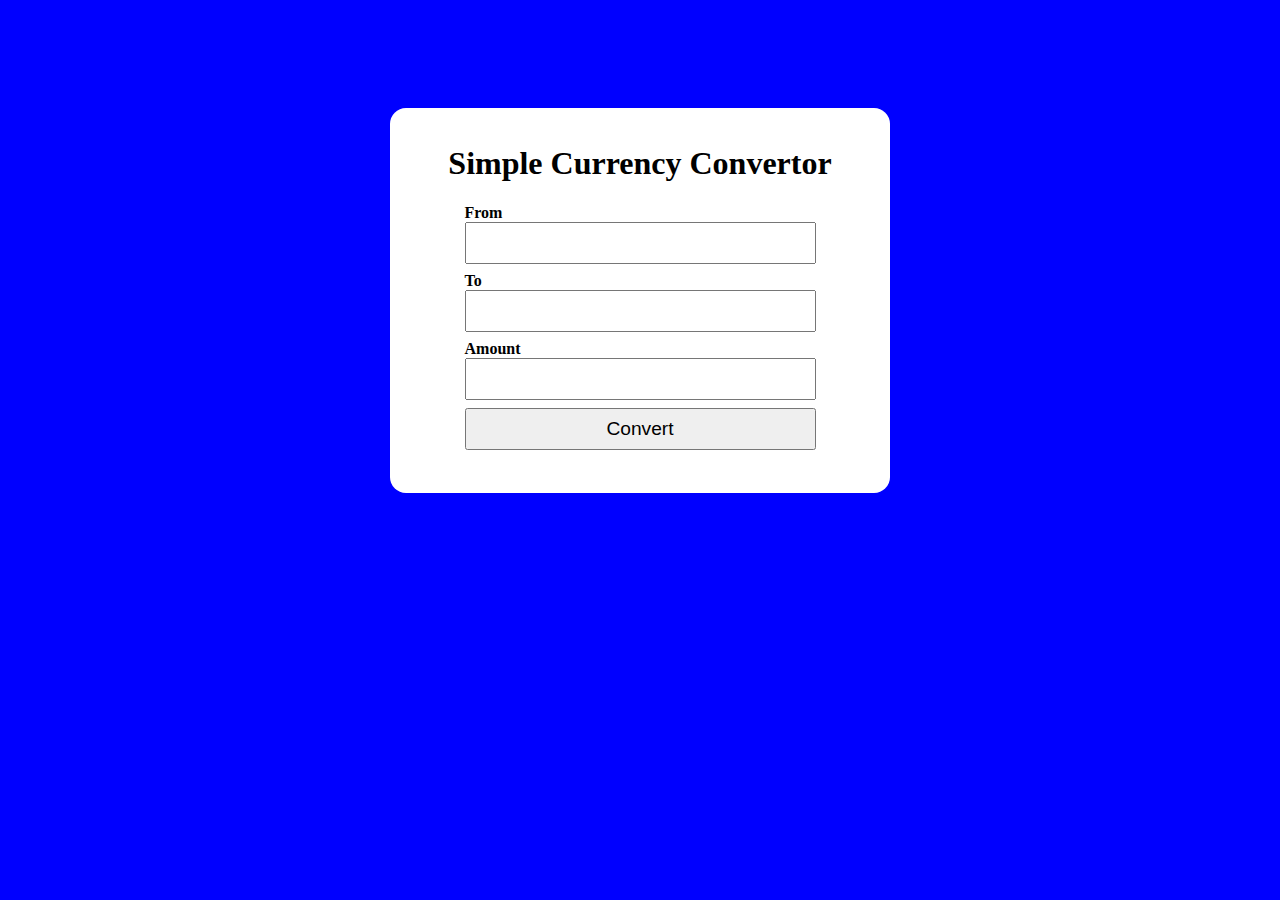
<file: Currency Convertor/index.html>
<!DOCTYPE html>
<html lang="en">
<head>
    <meta charset="UTF-8">
    <meta name="viewport" content="width=device-width, initial-scale=1.0">
    <link rel="stylesheet" href="style.css">
    <script src="main.js"></script>
    <title>Currency-Convertor</title>
</head>
<body>
    <article class="converter">
        <h1>Simple Currency Convertor</h1>
        <form id="currency-converter">
            <section>
                <label for="from" >From</label>
                <input type="text" name="from" id="from">
            </section>
    
            <section>
                <label for="to">To</label>
                <input type="text" name="to" id="to">
            </section>
    
            <section>
                <label for="amount">Amount</label>
                <input type="number" name="amount" id="amount">
            </section>
    
            <button type="submit">Convert</button>
        </form>
    
        <p class="result"></p>
        <p class="exchange-rate"></p>
    </article>
</body>
</html>
</file>
<file: Currency Convertor/style.css>
* {
    box-sizing: border-box;
}

body {
    background: blue;
    display: flex;
    place-content: center;
    /* align-content:center; */
}

.converter{
    background: white;
    border-radius: 16px;
    margin: 100px 0px 0px 0px;

    padding: 16px;
    width: 500px; 
    text-align: center;
    /* place-content: center; */
}

#currency-converter label{
    display: block;
    margin-left: 12.5%;
    text-align: left;
    font-weight: 600;
    font-size: 1rem;
}

#currency-converter input, 
#currency-converter button{
    width: 75%;
    font-size: 1.2rem;
    padding: 8px;
    margin-bottom: 8px;
}

.result {
    font-size: 1.2rem;
}

.exchange-rate {
    font-size: 1rem;
}
/* .converter {
    background: white;
    display: block;
    width: 75vh;
    height: 75vh;

} */
</file>
